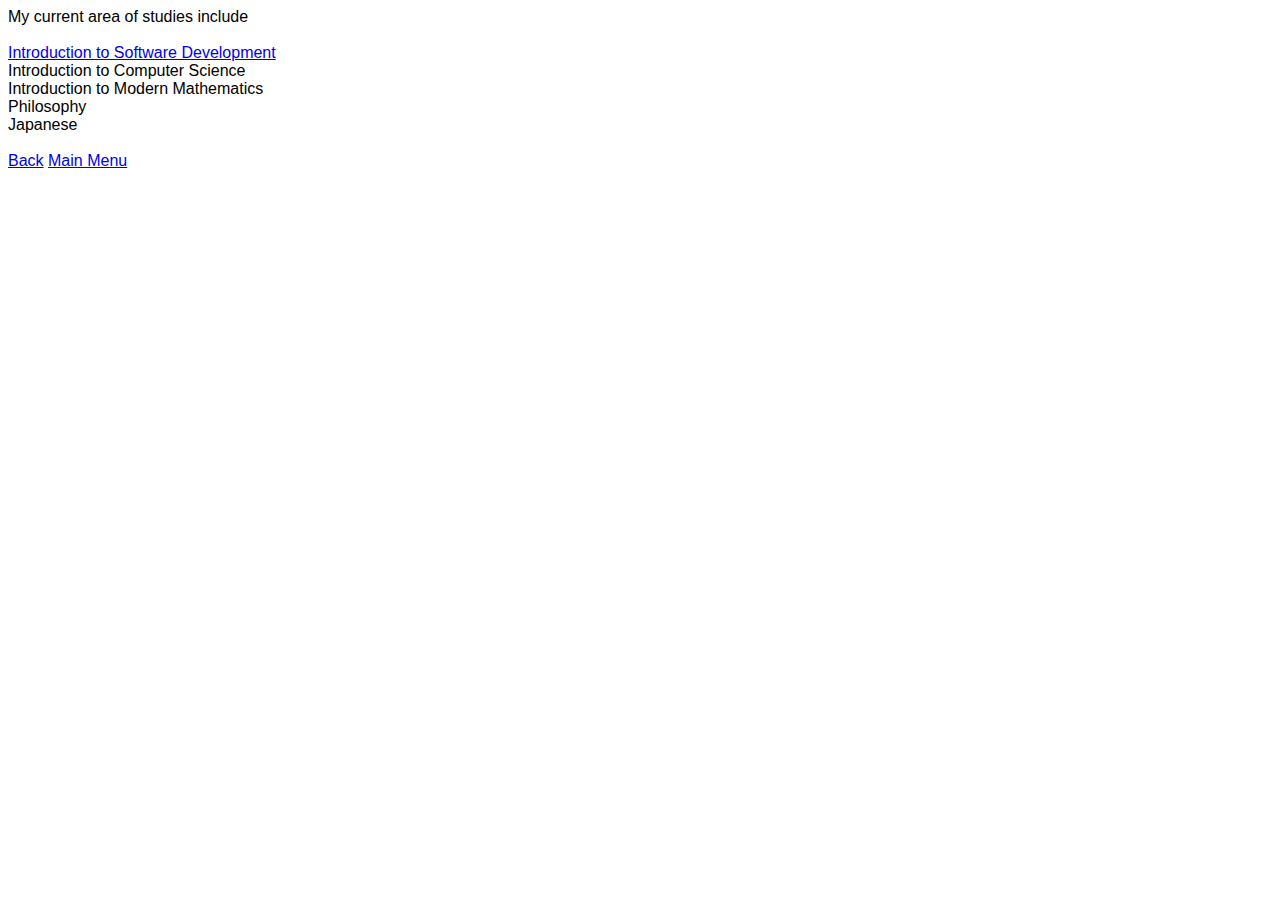
<file: Education/current_studies.html>
<!DOCTYPE html>
<html lang="en">
<head>
    <link rel="stylesheet" type="text/css" href="../styles.css">
    <meta charset="UTF-8">
    <meta http-equiv="X-UA-Compatible" content="IE=edge">
    <meta name="viewport" content="width=device-width, initial-scale=1.0">
    <title>Document</title>
</head>
<body>
    My current area of studies include
    <br>
    <br>
    <a href="software_development_progress.html"> Introduction to Software Development </a>
    <br>
    Introduction to Computer Science
    <br>
    Introduction to Modern Mathematics
    <br>
    Philosophy
    <br>
    Japanese
    <br>
    <br>
    <a href="learning_journey.html">Back</a>
    <a href="../index.html">Main Menu</a>
</body>
</html>
</file>
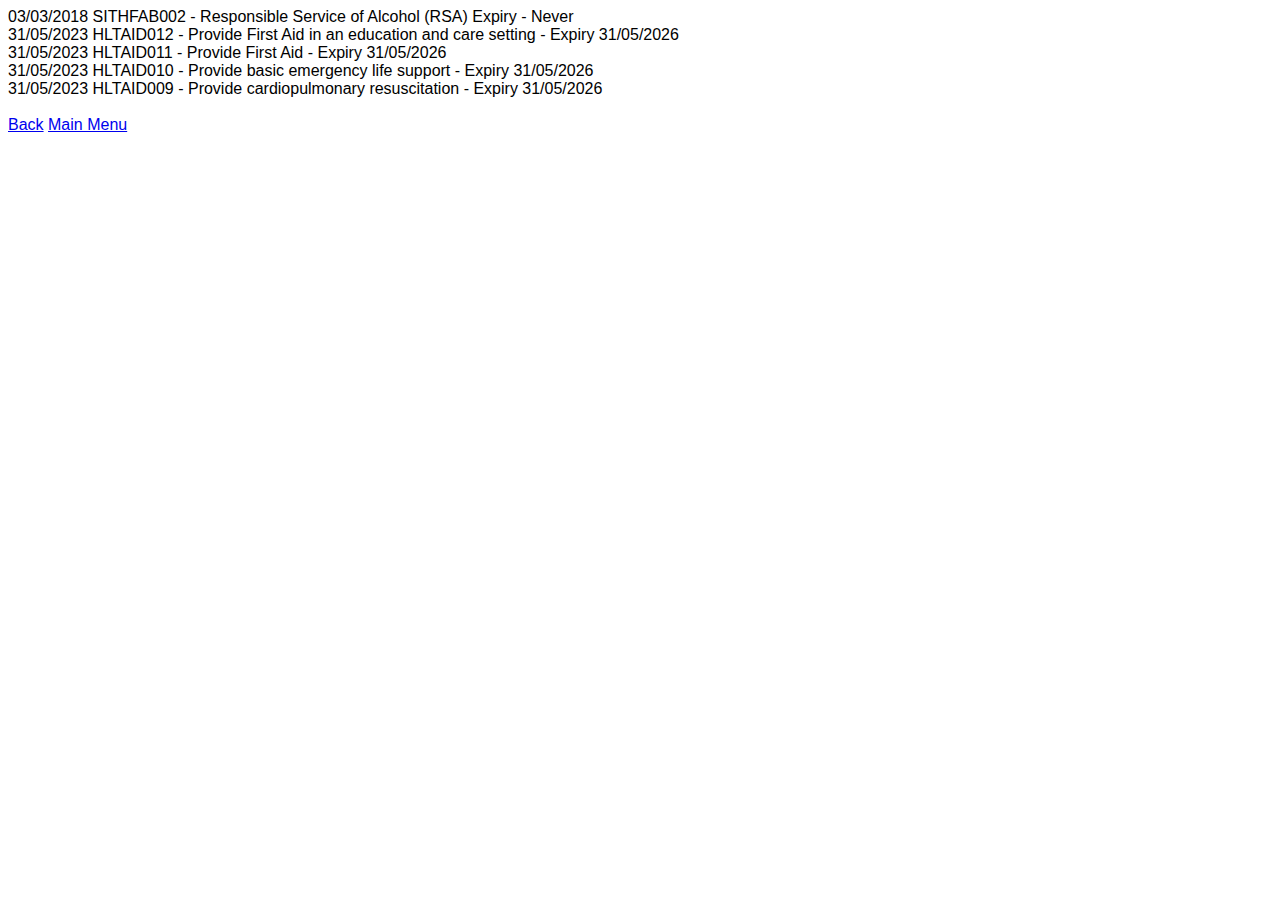
<file: Education/formal_education.html>
<!DOCTYPE html>
<html lang="en">
<head>
    <link rel="stylesheet" type="text/css" href="../styles.css">
    <meta charset="UTF-8">
    <meta http-equiv="X-UA-Compatible" content="IE=edge">
    <meta name="viewport" content="width=device-width, initial-scale=1.0">
    <title>Document</title>
</head>
<body>
    03/03/2018 SITHFAB002 - Responsible Service of Alcohol (RSA) Expiry - Never
    <br>
    31/05/2023 HLTAID012 - Provide First Aid in an education and care setting - Expiry 31/05/2026
    <br>
    31/05/2023 HLTAID011 - Provide First Aid - Expiry 31/05/2026
    <br>
    31/05/2023 HLTAID010 - Provide basic emergency life support - Expiry 31/05/2026
    <br>
    31/05/2023 HLTAID009 - Provide cardiopulmonary resuscitation - Expiry 31/05/2026
    <br>
    <br>
    <a href="learning_journey.html">Back</a>
    <a href="../index.html">Main Menu</a>
</body>
</html>
</file>
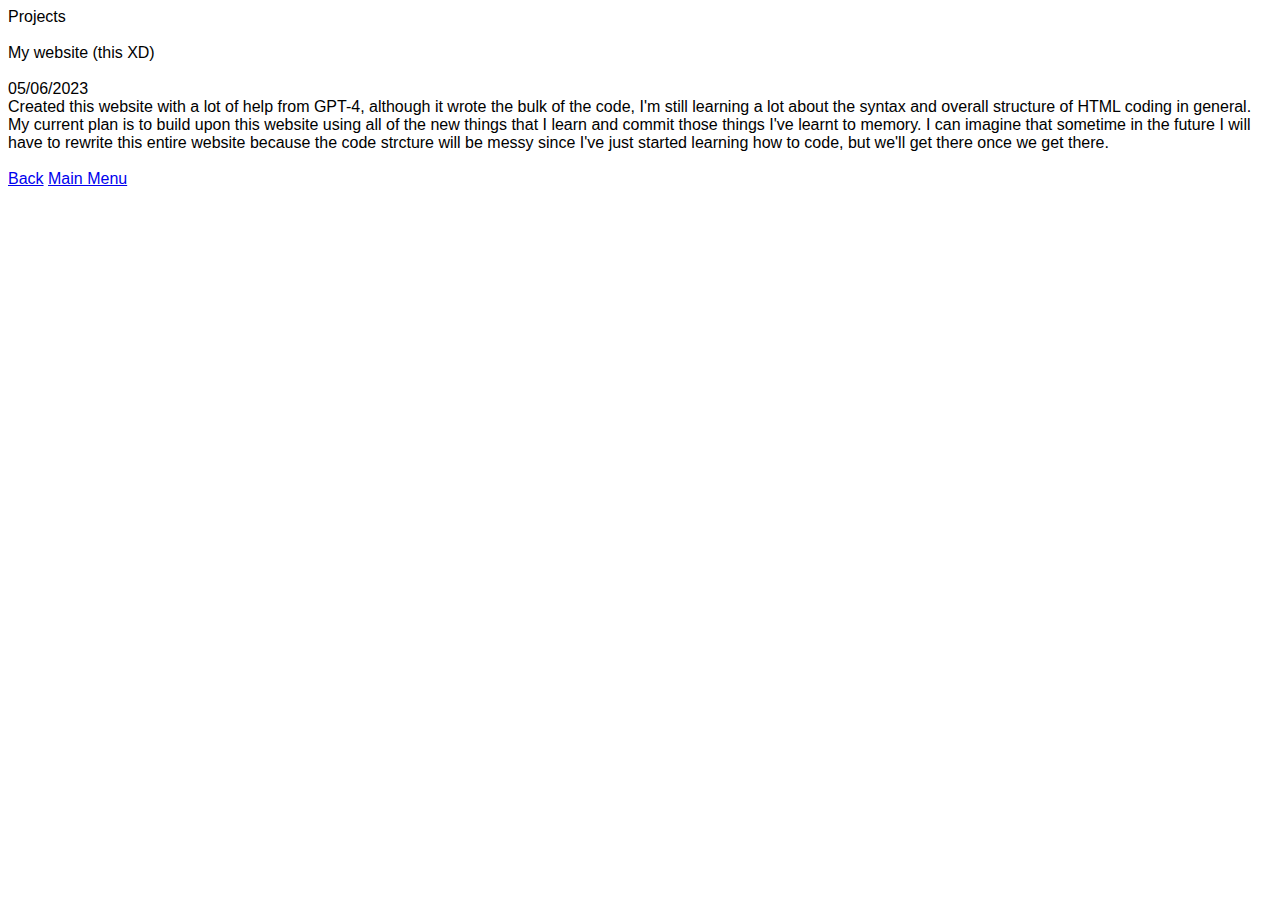
<file: Education/software_development_progress.html>
<!DOCTYPE html>
<html lang="en">
<head>
    <link rel="stylesheet" type="text/css" href="../styles.css"> 
    <meta charset="UTF-8">
    <meta http-equiv="X-UA-Compatible" content="IE=edge">
    <meta name="viewport" content="width=device-width, initial-scale=1.0">
    <title>Document</title>
</head>
<body>
    Projects
    <br>
    <br>
    My website (this XD)
    <br>
    <br>
05/06/2023
<br>
Created this website with a lot of help from GPT-4, although it wrote the bulk of the code, I'm still learning a lot about the syntax and overall structure of HTML coding in general. My current plan is to build upon this website using all of the new things that I learn and commit those things I've learnt to memory. I can imagine that sometime in the future I will have to rewrite this entire website because the code strcture will be messy since I've just started learning how to code, but we'll get there once we get there.
<br>
<br>
    <a href="../index.html">Back</a>
    <a href="../../index.html">Main Menu</a>
</body>
</html>
</file>
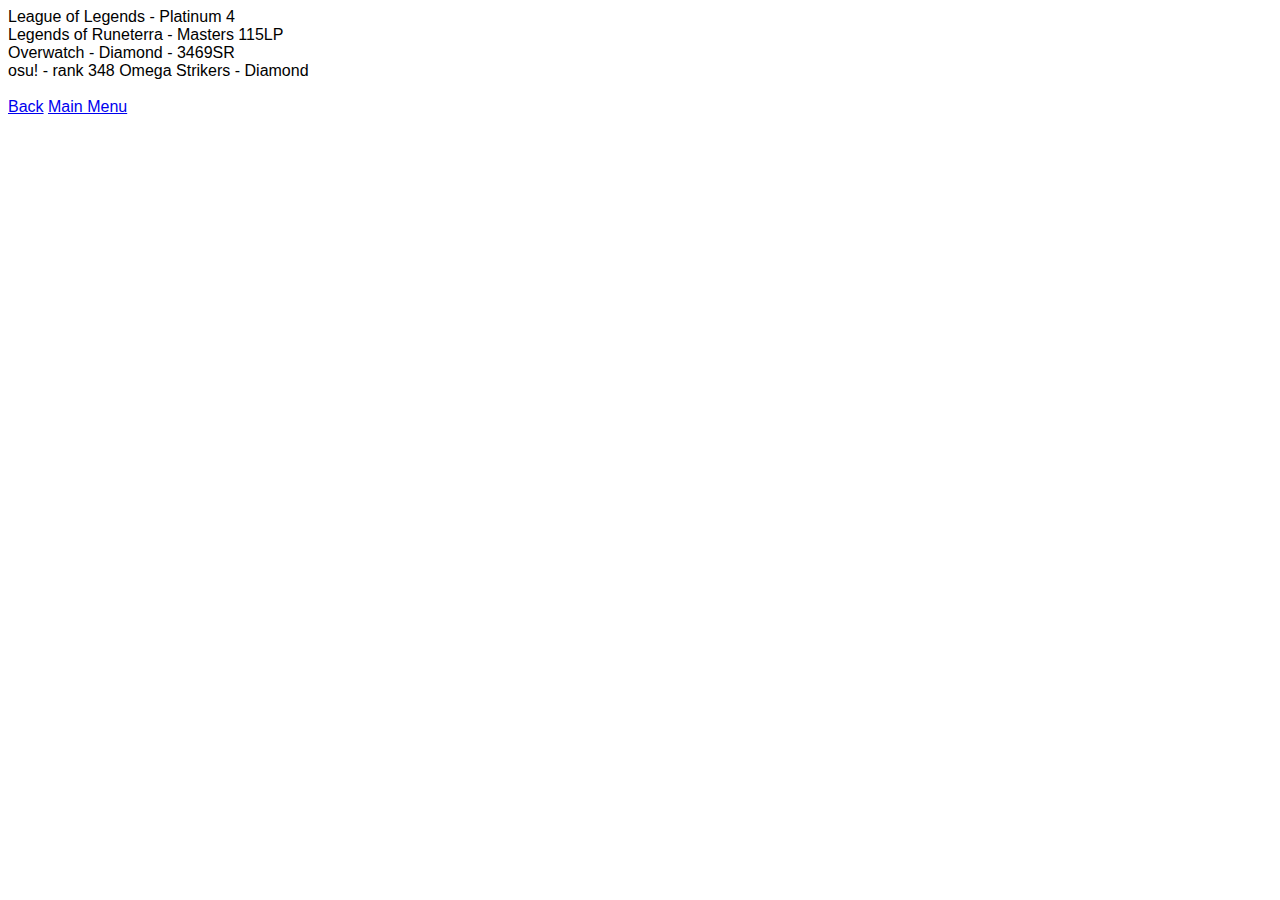
<file: Gaming/peak_ranks.html>
<!DOCTYPE html>
<html lang="en">
<head>
    <link rel="stylesheet" type="text/css" href="../styles.css">
    <meta charset="UTF-8">
    <meta http-equiv="X-UA-Compatible" content="IE=edge">
    <meta name="viewport" content="width=device-width, initial-scale=1.0">
    <title>Document</title>
    <meta charset="UTF-8">
    <meta http-equiv="X-UA-Compatible" content="IE=edge">
    <meta name="viewport" content="width=device-width, initial-scale=1.0">
    <title>Document</title>
</head>
<body>
    League of Legends - Platinum 4
    <br>
    Legends of Runeterra - Masters 115LP
    <br>
    Overwatch - Diamond - 3469SR
    <br>
    osu! - rank 348
    Omega Strikers - Diamond
    <br>
    <br>
    <a href="video_games.html">Back</a>
    <a href="../../index.html">Main Menu</a>

</body>
</html>
</file>
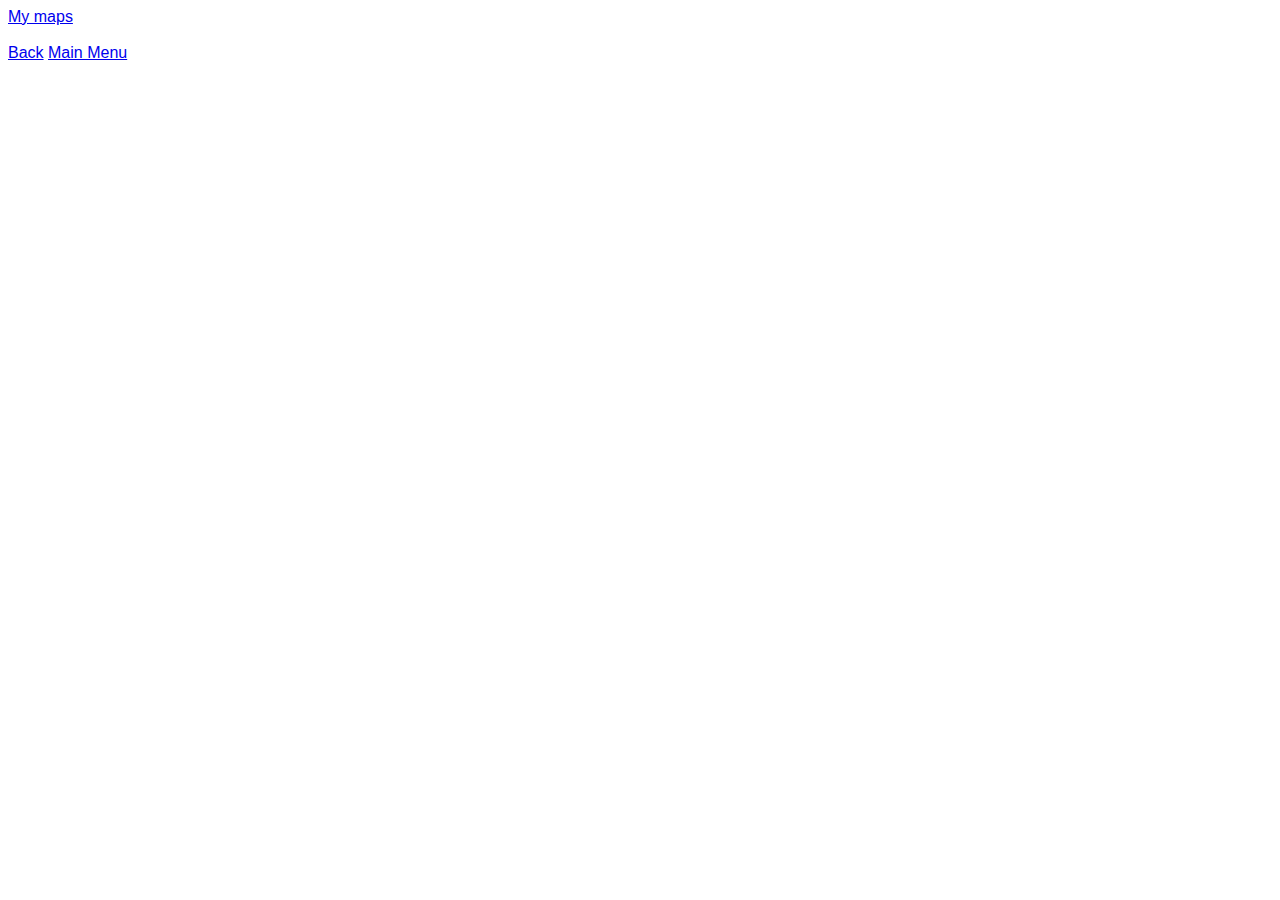
<file: Gaming/osu/osu.html>
<!DOCTYPE html>
<html lang="en">
<head>
    <link rel="stylesheet" type="text/css" href="../../styles.css"> 
    <meta charset="UTF-8">
    <meta http-equiv="X-UA-Compatible" content="IE=edge">
    <meta name="viewport" content="width=device-width, initial-scale=1.0">
    <title>Document</title>
</head>
<body>
    <a href="osu_maps.html">My maps</a>
    <br>
    <br>
    <a href="../video_games.html">Back</a>
    <a href="../../index.html">Main Menu</a>
</body>
</html>
</file>
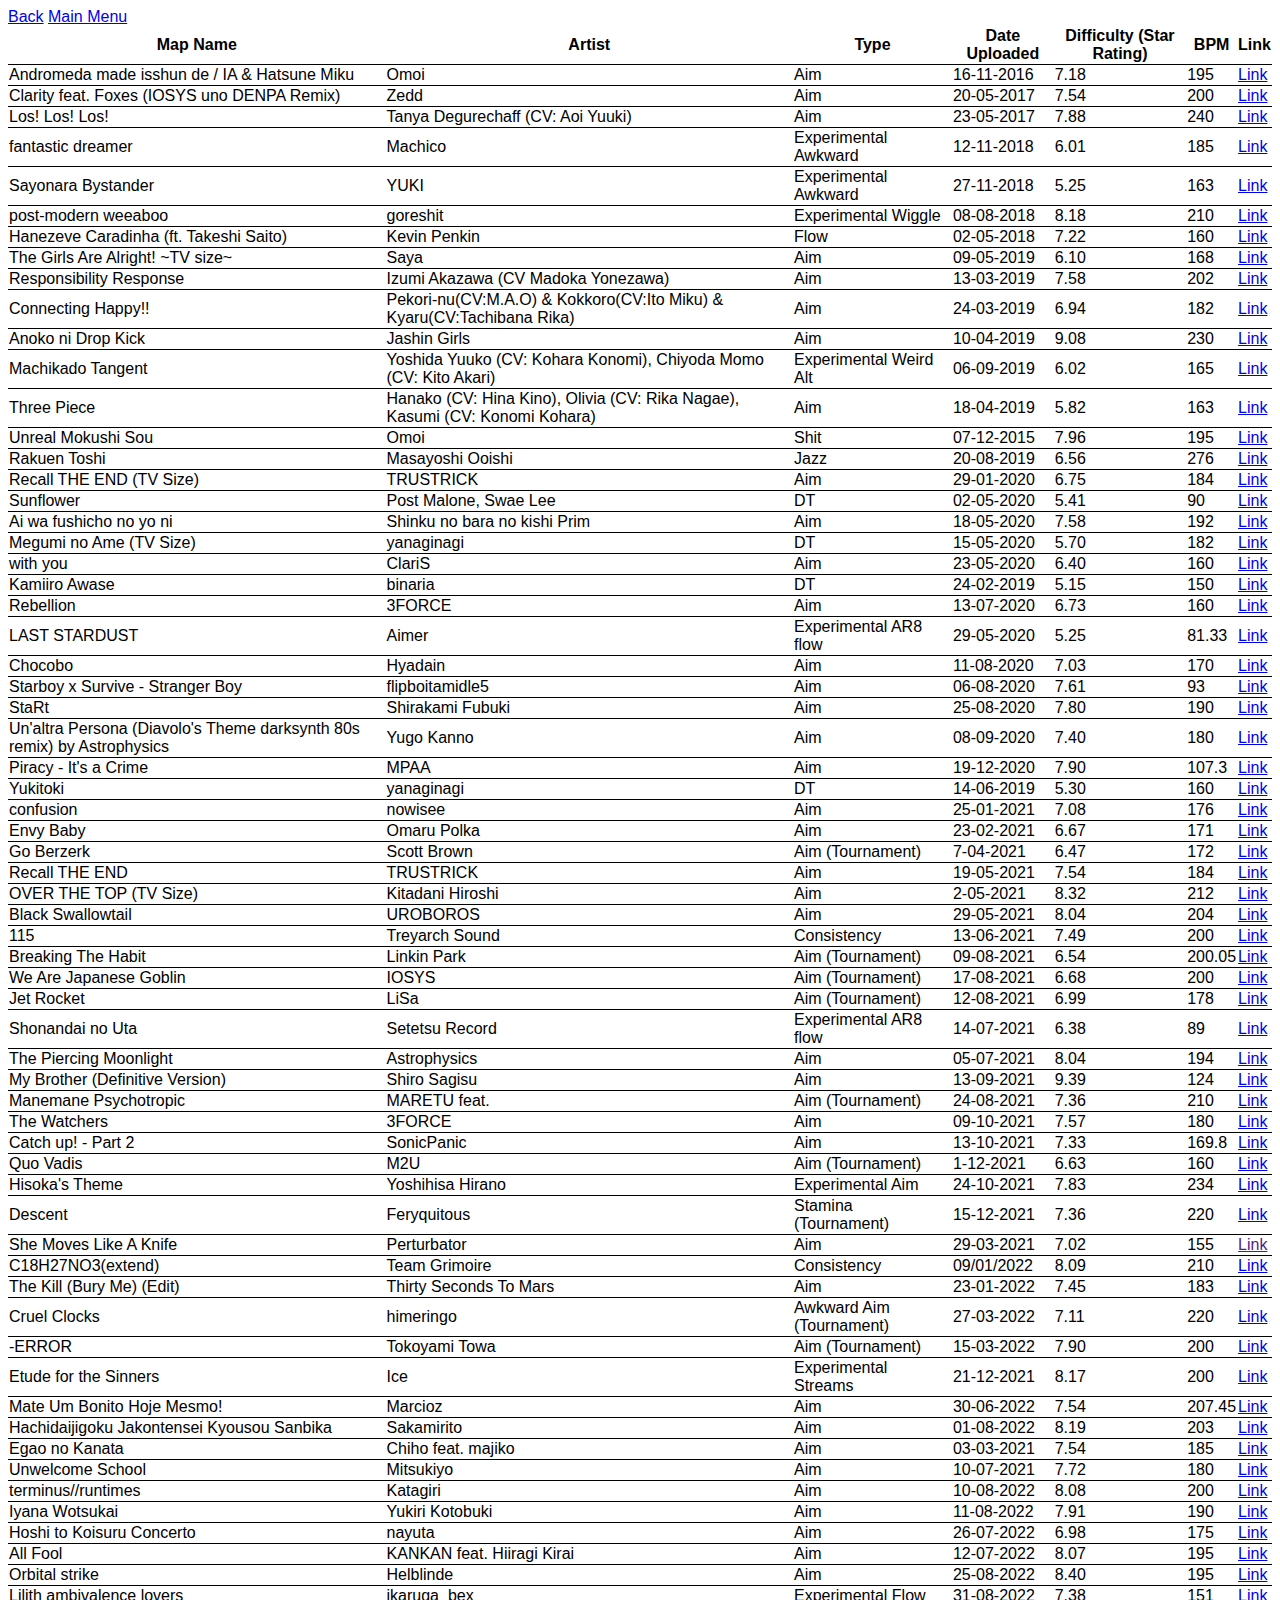
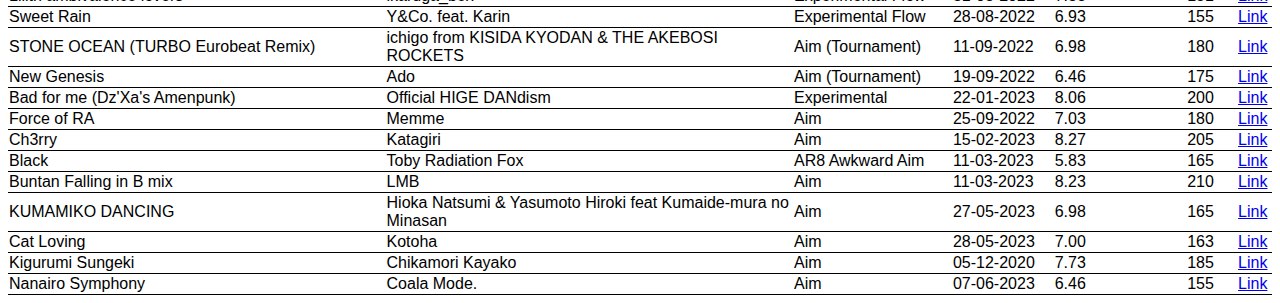
<file: Gaming/osu/osu_maps.html>
<!DOCTYPE html>
<html lang="en">
<head>
  <title>My osu! Maps</title>
  <link rel="stylesheet" href="../../../styles.css">
</head>
<body>
  <a href="../osu/osu.html">Back</a>
  <a href="../../index.html">Main Menu</a>
  <table id="mapTable" class="lined-table">
    <thead>
      <tr>
        <th>Map Name</th>
        <th>Artist</th>
        <th>Type</th>
        <th>Date Uploaded</th>
        <th>Difficulty (Star Rating)</th>
        <th>BPM</th>
        <th>Link</th>
      </tr>
    </thead>
    <tbody id="mapTableBody">
      <!-- Rows for your osu maps will be dynamically added here -->
    </tbody>
  </table>

  <script>
    // Ascending sort first
    const sortOrder = {};

    function sortTable(col) {
      const tbl = document.getElementById("mapTable");
      const rows = Array.from(tbl.querySelector("tbody").querySelectorAll("tr"));

      const sortedRows = rows.sort((a, b) => {
        const aText = a.children[col].textContent;
        const bText = b.children[col].textContent;

        if (col === 3 || col === 4 || col === 5) { // For date, difficulty and BPM columns, convert string to number
          return sortOrder[col] ? aText - bText : bText - aText;
        } else {
          return sortOrder[col] ? aText.localeCompare(bText) : bText.localeCompare(aText);
        }
      });

      sortOrder[col] = !sortOrder[col];
      tbl.querySelector("tbody").append(...sortedRows);
    }

    document.querySelectorAll("#mapTable th").forEach((th, i) => {
      th.addEventListener('click', () => sortTable(i));
    });
  </script>

  <script src="../../../script.js"></script>
</body>
</html>
</file>
<file: styles.css>
body {
    font-family: Verdana, sans-serif;
  }
  
  h1 {
    color: rgb(0, 0, 0);
  }
  
  p {
    color: rgb(0, 0, 0);
  }
  
  .lined-table {
    border-collapse: collapse;  
  }
  
  .lined-table tr {
    border-bottom: 1px solid #000;  
  }
</file>
